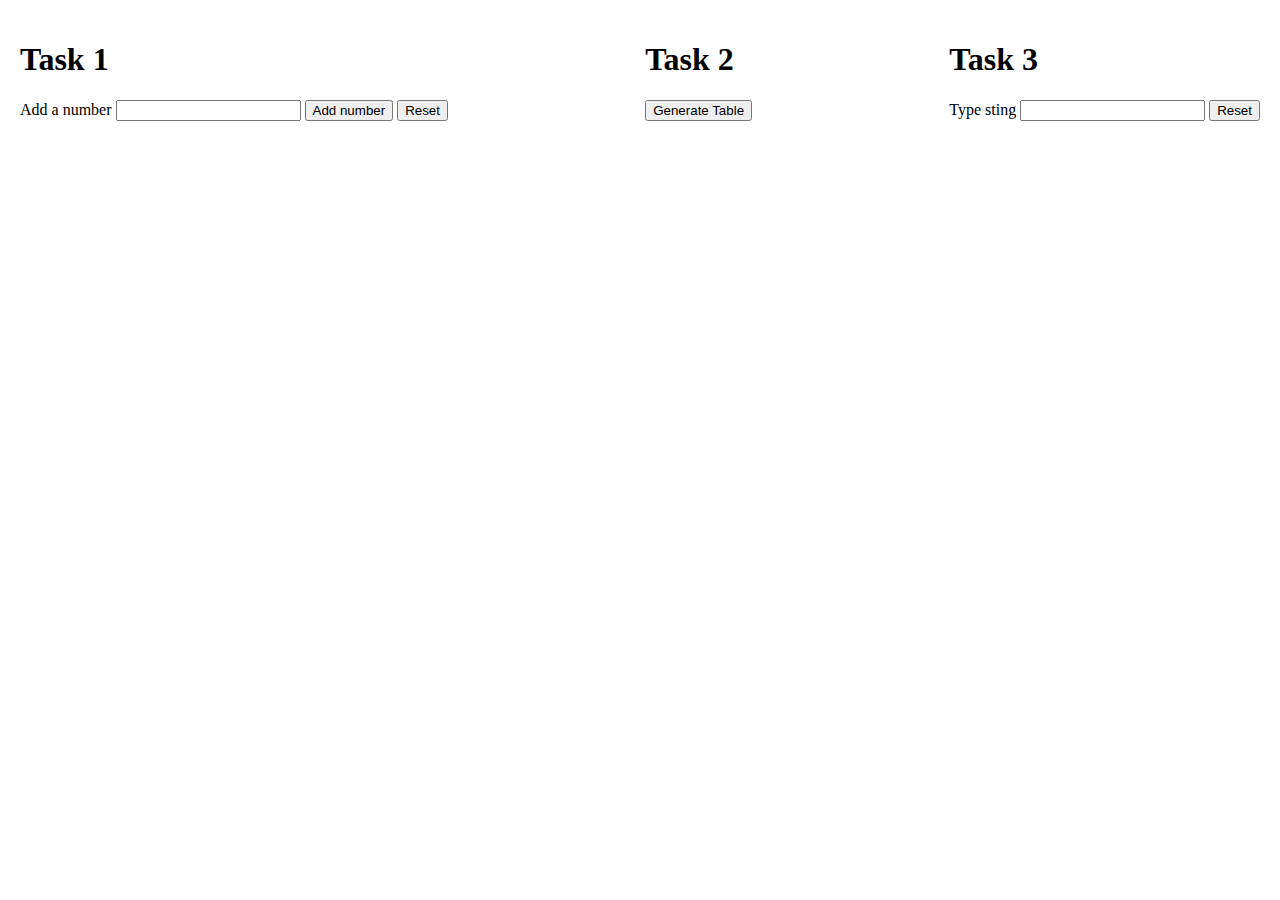
<file: index.html>
<!doctype html>
<html lang="en">
<head>
    <meta charset="UTF-8">
    <meta name="viewport"
          content="width=device-width, user-scalable=no, initial-scale=1.0, maximum-scale=1.0, minimum-scale=1.0">
    <meta http-equiv="X-UA-Compatible" content="ie=edge">
    <title>N. A. Lysenko</title>
    <link rel="stylesheet" href="style.css">
    <script src="app.js" defer></script>
</head>
<body>
    <form id="task1">
        <h1>Task 1</h1>
        <label>
            <span>Add a number</span>
            <input type="number">
        </label>
        <button type="submit">Add number</button>
        <button type="reset">Reset</button>
        <div class="result-area">
            <h2></h2>
            <div class="result"></div>
        </div>
    </form>

    <div class="table">
        <h1>Task 2</h1>
        <button id="createTable">Generate Table</button>
        <table id="table"></table>
        <div class="result"></div>
    </div>

    <form id="task3">
        <h1>Task 3</h1>
        <label>
            <span>Type sting</span>
            <input type="text">
        </label>
        <button type="reset">Reset</button>
    </form>
</body>
</html>
</file>
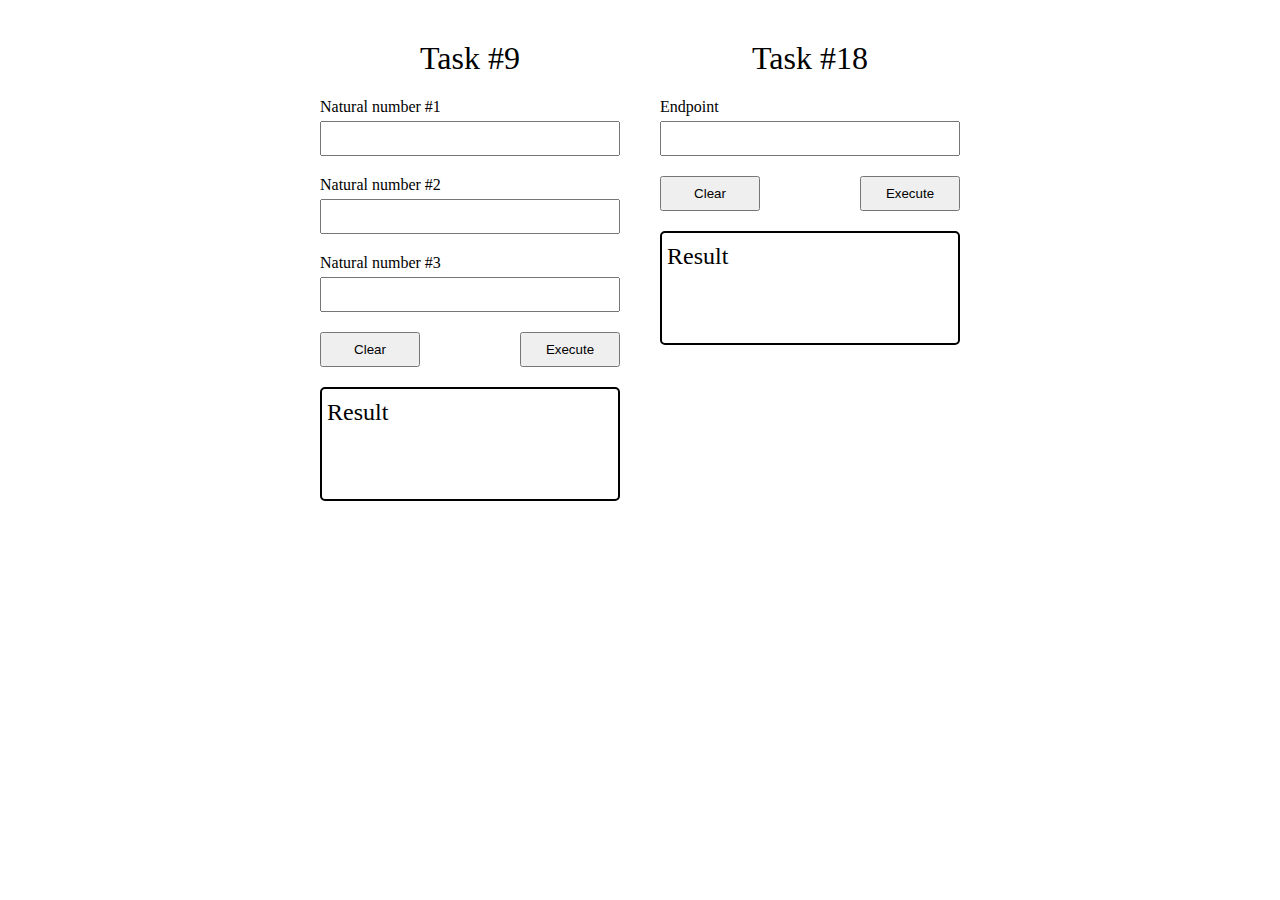
<file: 01.06.2020/index.html>
<!doctype html>
<html lang="en">
<head>
    <meta charset="UTF-8">
    <meta name="viewport"
          content="width=device-width, user-scalable=no, initial-scale=1.0, maximum-scale=1.0, minimum-scale=1.0">
    <meta http-equiv="X-UA-Compatible" content="ie=edge">
    <title>N. A. Lysenko. 01.06.2020.</title>
    <link rel="stylesheet" href="style.css">
    <script src="app.js" defer></script>
</head>
<body>

    <form id="task9">
        <h1>Task #9</h1>
        <label>
            <span>Natural number #1</span>
            <input type="number">
        </label>
        <label>
            <span>Natural number #2</span>
            <input type="number">
        </label>
        <label>
            <span>Natural number #3</span>
            <input type="number">
        </label>
        <div class="buttons">
            <button type="reset">Clear</button>
            <button type="submit">Execute</button>
        </div>
        <div class="result">
            <h2>Result</h2>
            <div class="result-container"></div>
        </div>
    </form>

    <form id="task18">
        <h1>Task #18</h1>
        <label>
            <span>Endpoint</span>
            <input type="number">
        </label>
        <div class="buttons">
            <button type="reset">Clear</button>
            <button type="submit">Execute</button>
        </div>
        <div class="result">
            <h2>Result</h2>
            <div class="result-container"></div>
        </div>
    </form>

</body>
</html>
</file>
<file: style.css>
body {
    margin: 0;
    padding: 20px;
    display: flex;
    flex-direction: row;
    flex-wrap: wrap;
    align-items: flex-start;
    justify-content: space-between;
}

table {
    margin-top: 30px;
}

table tr td {
    border: 1px solid black;
}

table tr td p {
    padding: 20px;
}
</file>
<file: 01.06.2020/style.css>
body {
    margin: 0;
    padding: 20px;
    display: flex;
    flex-direction: row;
    flex-wrap: wrap;
    align-items: start;
    justify-content: center;
    user-select: none;
}

form {
    padding: 20px;
    width: 300px;
    min-width: 200px;
    max-width: 300px;
    display: flex;
    flex-direction: column;
    align-items: start;
    justify-content: space-between;
}

form h1 {
    width: 100%;
    margin-top: 0;
    font-weight: 400;
    text-align: center;
}

form label {
    width: 100%;
    display: flex;
    flex-direction: column;
    align-items: start;
    justify-content: space-between;
}

form label span {
    width: 100%;
    margin-bottom: 5px;
}

form label input {
    width: calc(100% - 22px);
    margin: 0 0 20px 0;
    padding: 3px 3px 3px 15px;
    height: 25px;
}

form .buttons {
    width: 100%;
    display: flex;
    flex-direction: row;
    align-items: start;
    justify-content: space-between;
}

form .buttons button {
    width: 100px;
    height: 35px;
    cursor: pointer;
}

form .result {
    margin-top: 20px;
    padding: 5px;
    width: calc(100% - 14px);
    min-height: 100px;
    border: 2px solid black;
    border-radius: 5px;
    display: flex;
    flex-direction: column;
    align-items: start;
    justify-content: space-between;
}

form .result h2 {
    width: 100%;
    margin-top: 5px;
    font-weight: 400;
}
</file>
